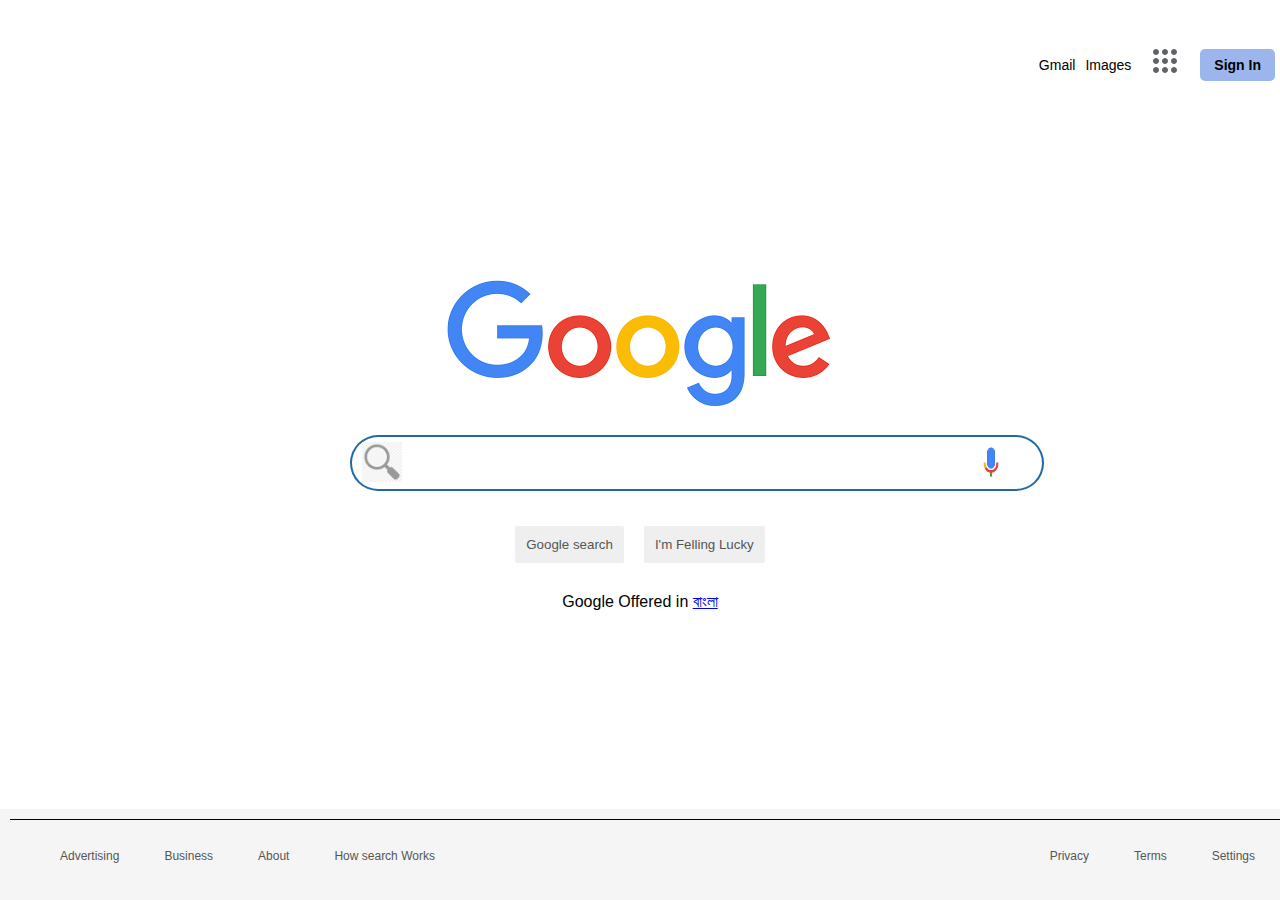
<file: index.html>
<!DOCTYPE html>
<html lang="en">
<head>
    <meta charset="UTF-8">
    <meta name="viewport" content="width=device-width, initial-scale=1.0">
    <title>Google</title>
    <link rel="stylesheet" href="google.css">
</head>
<body>
    <section>
        <header>
            <ul>
                <li><a href="#">Gmail</a></li>
                <li><a href="#">Images</a></li>
                <li><a href="#"><img src="tip.png" alt="Error"></a></li>
                <li><button>Sign In</button></li>
            </ul>
        </header>
        <div class="main">
            <img src="google.png" alt="Error" class="">
            <div class="searchbox">
                <input type="text" class="search">
                <div class="icon">
                    <div><img src="search.png" alt="Error"  width="40px" height="40px" ></div>
                    <div><img src="mic.png" width="40px" height="40px" ></div>
                </div>
                <div class="buttons">
                <button>Google search</button>
                <button>I'm Felling Lucky</button>
                </div>
            </div>
            <div class="lang">
                Google Offered in <a href="#">বাংলা</a>

            </div>
        </div>
        <div class="footer">
            <div class="row">
                <ul>
                    <li><a href="#">Advertising</a></li>
                    <li><a href="#">Business</a></li>
                    <li><a href="#">About</a></li>
                    <li><a href="#">How search Works</a></li>
                </ul>
                <ul>
                    <li><a href="#">Privacy</a></li>
                    <li><a href="#">Terms</a></li>
                    <li><a href="#">Settings</a></li>
                </ul>
            </div>
        </div>
    </section>
</body>
</html>
</file>
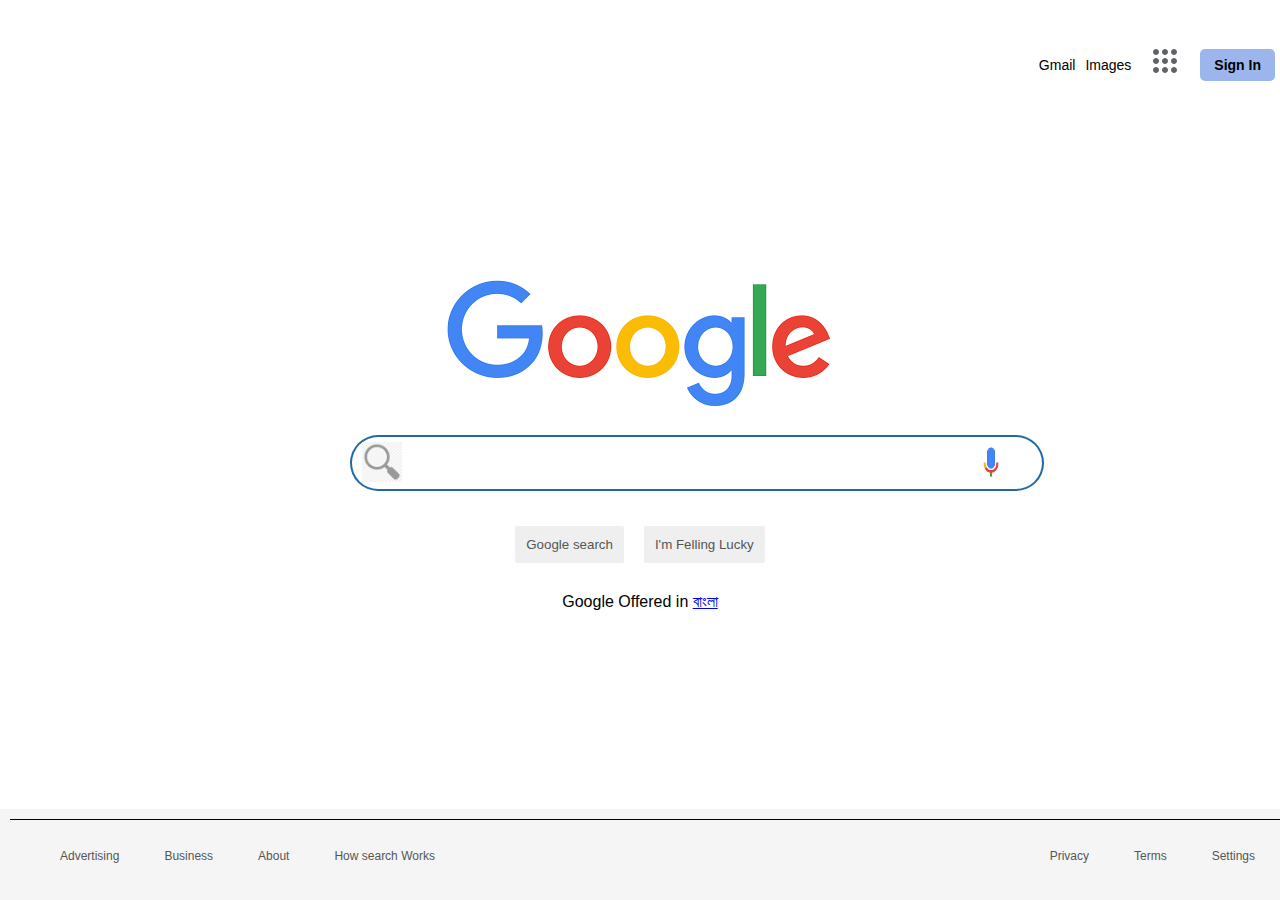
<file: google.html>
<!DOCTYPE html>
<html lang="en">
<head>
    <meta charset="UTF-8">
    <meta name="viewport" content="width=device-width, initial-scale=1.0">
    <title>Google</title>
    <link rel="stylesheet" href="google.css">
</head>
<body>
    <section>
        <header>
            <ul>
                <li><a href="#">Gmail</a></li>
                <li><a href="#">Images</a></li>
                <li><a href="#"><img src="tip.png" alt="Error"></a></li>
                <li><button>Sign In</button></li>
            </ul>
        </header>
        <div class="main">
            <img src="google.png" alt="Error" class="">
            <div class="searchbox">
                <input type="text" class="search">
                <div class="icon">
                    <div><img src="search.png" alt="Error"  width="40px" height="40px" ></div>
                    <div><img src="mic.png" width="40px" height="40px" ></div>
                </div>
                <div class="buttons">
                <button>Google search</button>
                <button>I'm Felling Lucky</button>
                </div>
            </div>
            <div class="lang">
                Google Offered in <a href="#">বাংলা</a>

            </div>
        </div>
        <div class="footer">
            <div class="row">
                <ul>
                    <li><a href="#">Advertising</a></li>
                    <li><a href="#">Business</a></li>
                    <li><a href="#">About</a></li>
                    <li><a href="#">How search Works</a></li>
                </ul>
                <ul>
                    <li><a href="#">Privacy</a></li>
                    <li><a href="#">Terms</a></li>
                    <li><a href="#">Settings</a></li>
                </ul>
            </div>
        </div>
    </section>
</body>
</html>
</file>
<file: google.css>
body{
    margin: 0;
    padding: 0;
    box-sizing:border-box;
    font-family: Arial, Helvetica, sans-serif;
}
section{
    position: relative;
    width: 100%;
    display: flex;
    justify-content: center;
    align-items: center;
    min-height: 100vh;
}
section header{
    position: absolute;
    top: 0;
    width: 100%;
    display: flex;
    justify-content: flex-end;
    padding: 20px;
    
}
section header ul{
    display: flex;
    justify-content: center;
    align-items: center;
}
section header ul li{
    list-style-type: none;
    padding: 5px;

}
section header ul li a{
    color:black;
    text-decoration: none;
    font-size: 14px;
}
section header ul li button
{
    background-color: rgb(156, 182, 237);
    border: none;
    outline: none;
    padding: 8px 14px;
    font-size: 14px;
    font-weight: bold;
    border-radius: 5px;
    cursor: pointer;
}
section .main{
    width: 580px;
   display: flex; 
   flex-direction: column;
   justify-items: center;
   align-items: center;
    
}
section .main .searchbox
{
position: relative;
width:100%;
margin-top: 20px;
padding: 5px;
}
section .main .searchbox .search{
    width: 100%;
    height: 50px;
    padding-left: 50px;
    padding-right: 60px;
    border-radius: 30px;
    border: 2px solid rgba(10, 89, 157, 0.906);

}
section .main .searchbox .search {
    background-color: white;
    font-size: 24px;

}
section .main .icon 
{
    position: absolute;
    top: 0;
    width: 110%;
    display: flex;
    padding: 12px 12px;
    justify-content: space-between;
    align-items: center;
    pointer-events: none ;

}
section .main .searchbox .buttons {
    display: flex;
    justify-content: center; /* Center horizontally */
    align-items: center;     /* Align vertically if needed */
    margin-top: 20px;
}

section .main .searchbox .buttons button
{
    margin: 15px 10px;
    padding: 10px 10px;
   color: #555; 
   border: none;
   cursor: pointer;
   border: 1px solid transparent;
   border-radius: 2px;
   outline: none;

}
section .main .searchbox .buttons button:hover
{
    border: 2px solid white;
}
section .main .lang
{
    padding: 10px ;

}
section .footer{
    position: absolute;
    bottom: 0;
    left: 0;
    width: 100%;
    background-color: whitesmoke;
    padding: 10px;
}
section .footer .row
{
    display: flex;
    justify-content: space-between;
    border-top: 1px solid black;
}
section .footer ul{
    display: flex;
}
section .footer .row ul li
{
    list-style: none;
    padding: 10px;
}
section .footer .row ul li a{
    text-decoration: none;
    font-size: 12px;
    color: #555;
    margin-right: 25px;

}
@media(max-width:790px){
    section .main .searchbox .search
    {
       width: 70%; 
       margin: auto;
    }
}
@media(mini-width:700)
{
    
}
</file>
